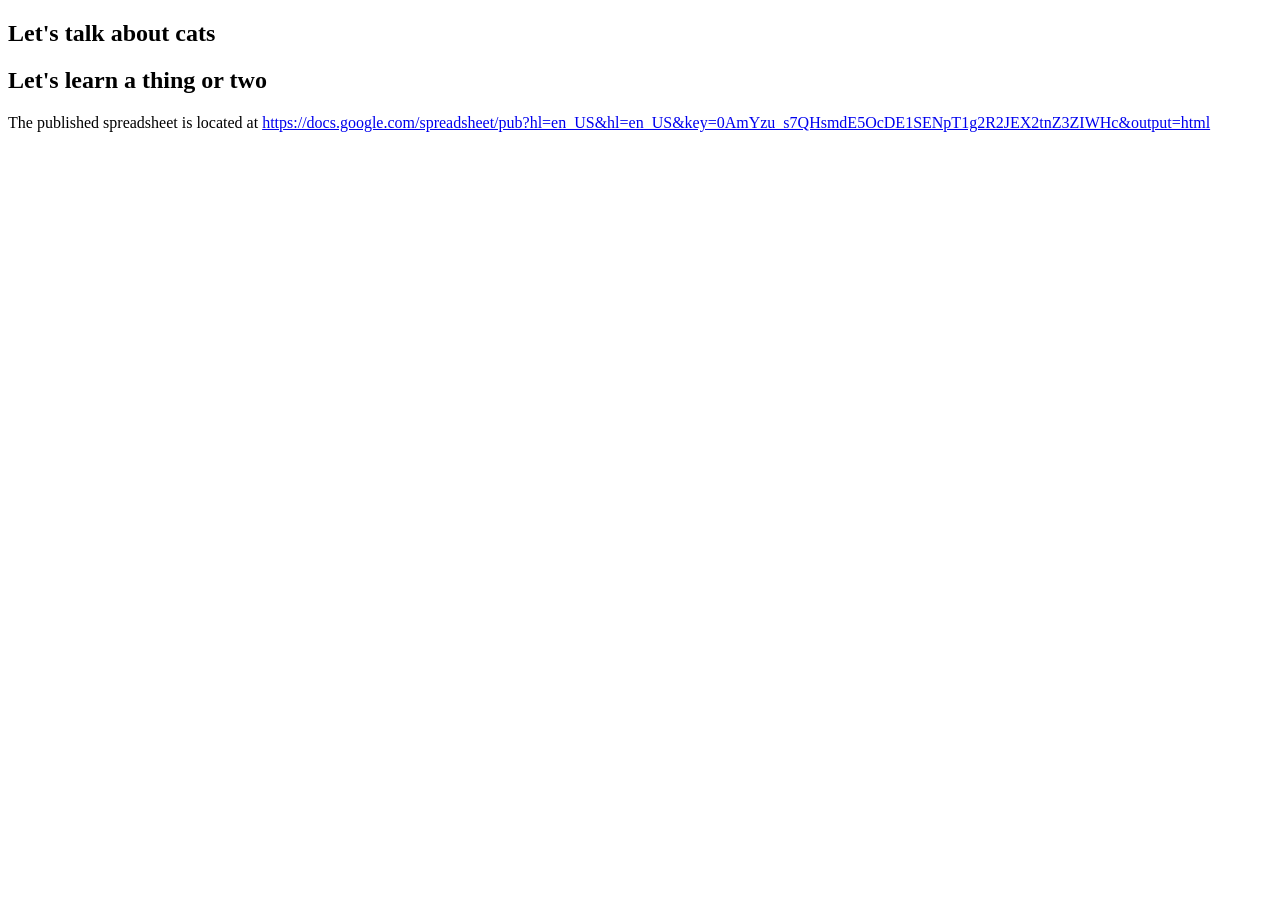
<file: visproj/bower_components/tabletop/examples/proxy/index.html>
<!DOCTYPE html>
<html>
  <body>
    <div id="table_info"></div>
    
    <div id="explanation"></div>
    
    <h2>Let's talk about cats</h2>
    <ul id="cats"></ul>

    <h2>Let's learn a thing or two</h2>
    <ul id="courses"></ul>

    <!-- Don't need jQuery for Tabletop, but using it for this example -->
    <script type="text/javascript" src="../common/jquery.js"></script>
    <script type="text/javascript" src="../../src/tabletop.js"></script>
    <script type="text/javascript">
      var public_spreadsheet_url = 'https://docs.google.com/spreadsheet/pub?hl=en_US&hl=en_US&key=0AmYzu_s7QHsmdE5OcDE1SENpT1g2R2JEX2tnZ3ZIWHc&output=html';

      $(document).ready( function() {
        Tabletop.init( { key: public_spreadsheet_url,
                         callback: showInfo,
                         proxy: 'https://s3.amazonaws.com/flatware-live',
                         debug: true } )
      })
        
      function showInfo(data, tabletop) {
        $("#table_info").text("We found the tables " + tabletop.model_names.join(", "));

        $.each( tabletop.sheets(), function(i, sheet) {
          $("#table_info").append("<p>" + sheet.name + " has " + sheet.column_names.join(", ") + "</p>");
        });

        $.each( tabletop.sheets("Cats").all(), function(i, cat) {
          var cat_li = $('<li><h4>' + cat.name + '</h4></li>')
          cat_li.append(cat.description);
          cat_li.appendTo("#cats");
        })

        $.each( tabletop.sheets("Courses").all(), function(i, course) {
          var cat_li = $('<li><h4>' + course.title + '</h4></li>')
          cat_li.append(course.description);
          cat_li.append("<p>Cost: $" + course.cost + "</p>");
          cat_li.appendTo("#courses");
        })
        
      }

      document.write("The published spreadsheet is located at <a target='_new' href='" + public_spreadsheet_url + "'>" + public_spreadsheet_url + "</a>");    
    </script>
  </body>
</html>
</file>
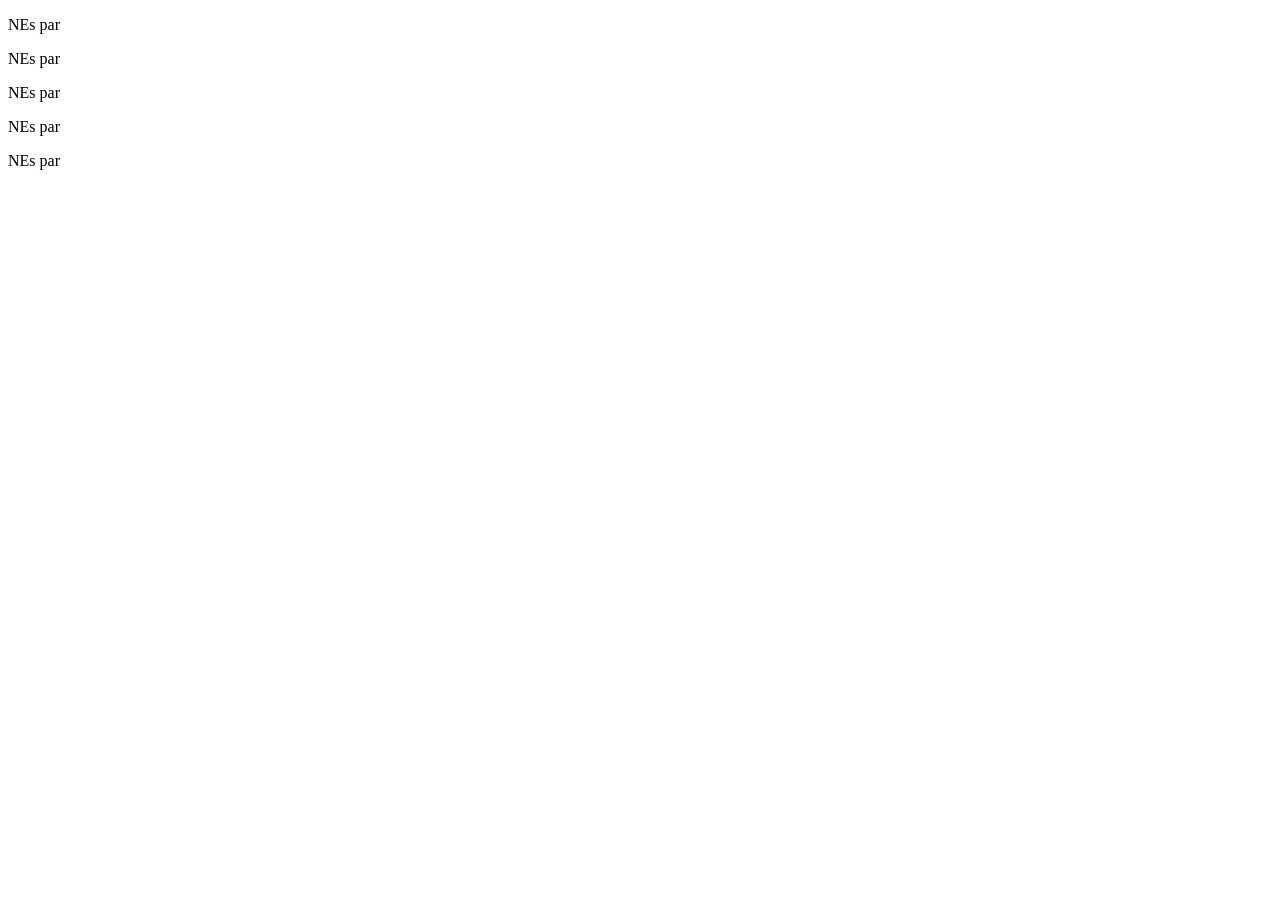
<file: visproj/index11.html>
<!DOCTYPE html>
<html lnad="en">
	<head>
		<meta charset="utf-8">
		<title>D3 test</title>
		<script type="text/javascript" src="d3/d3.v3.js"></script>
	</head>
	<body>
		<script type="text/javascript"> 
		var dataset = [ 5, 10, 15, 20, 25 ];
		d3.select("body").selectAll("p")
		.data(dataset)
		.enter()
		.append("p")
		.text("NEs par");
		</script>
	</body>
</html>
</file>
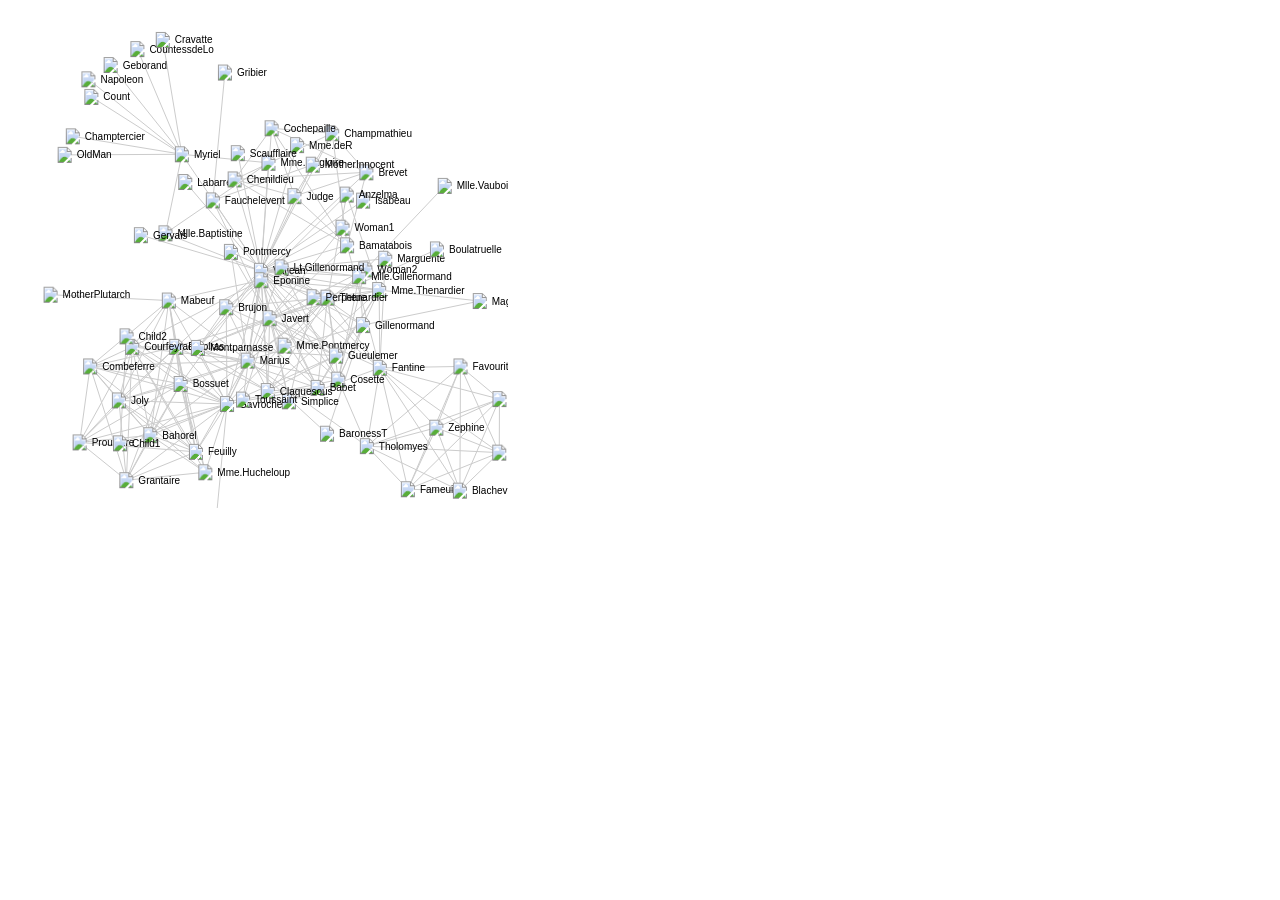
<file: visproj/index3.html>
<!DOCTYPE html>
<meta charset="utf-8">
<style>

.link {
  stroke: #ccc;
}

.node text {
  pointer-events: none;
  font: 10px sans-serif;
}

</style>
<body>
	<script type="text/javascript" src="d3/d3.v3.js"></script>
<script>

var width = 500,
    height = 500

var svg = d3.select("body").append("svg")
    .attr("width", width)
    .attr("height", height);

var force = d3.layout.force()
    .gravity(.05)
    .distance(100)
    .charge(-100)
    .size([width, height]);

d3.json("graph.json", function(error, json) {
  force
      .nodes(json.nodes)
      .links(json.links)
      .start();

  var link = svg.selectAll(".link")
      .data(json.links)
    .enter().append("line")
      .attr("class", "link");

  var node = svg.selectAll(".node")
      .data(json.nodes)
    .enter().append("g")
      .attr("class", "node")
      .call(force.drag);

  node.append("image")
      .attr("xlink:href", "https://github.com/favicon.ico")
      .attr("x", -8)
      .attr("y", -8)
      .attr("width", 16)
      .attr("height", 16);

  node.append("text")
      .attr("dx", 12)
      .attr("dy", ".35em")
      .text(function(d) { return d.name });

  force.on("tick", function() {
    link.attr("x1", function(d) { return d.source.x; })
        .attr("y1", function(d) { return d.source.y; })
        .attr("x2", function(d) { return d.target.x; })
        .attr("y2", function(d) { return d.target.y; });

    node.attr("transform", function(d) { return "translate(" + d.x + "," + d.y + ")"; });
  });
});

</script>
</file>
